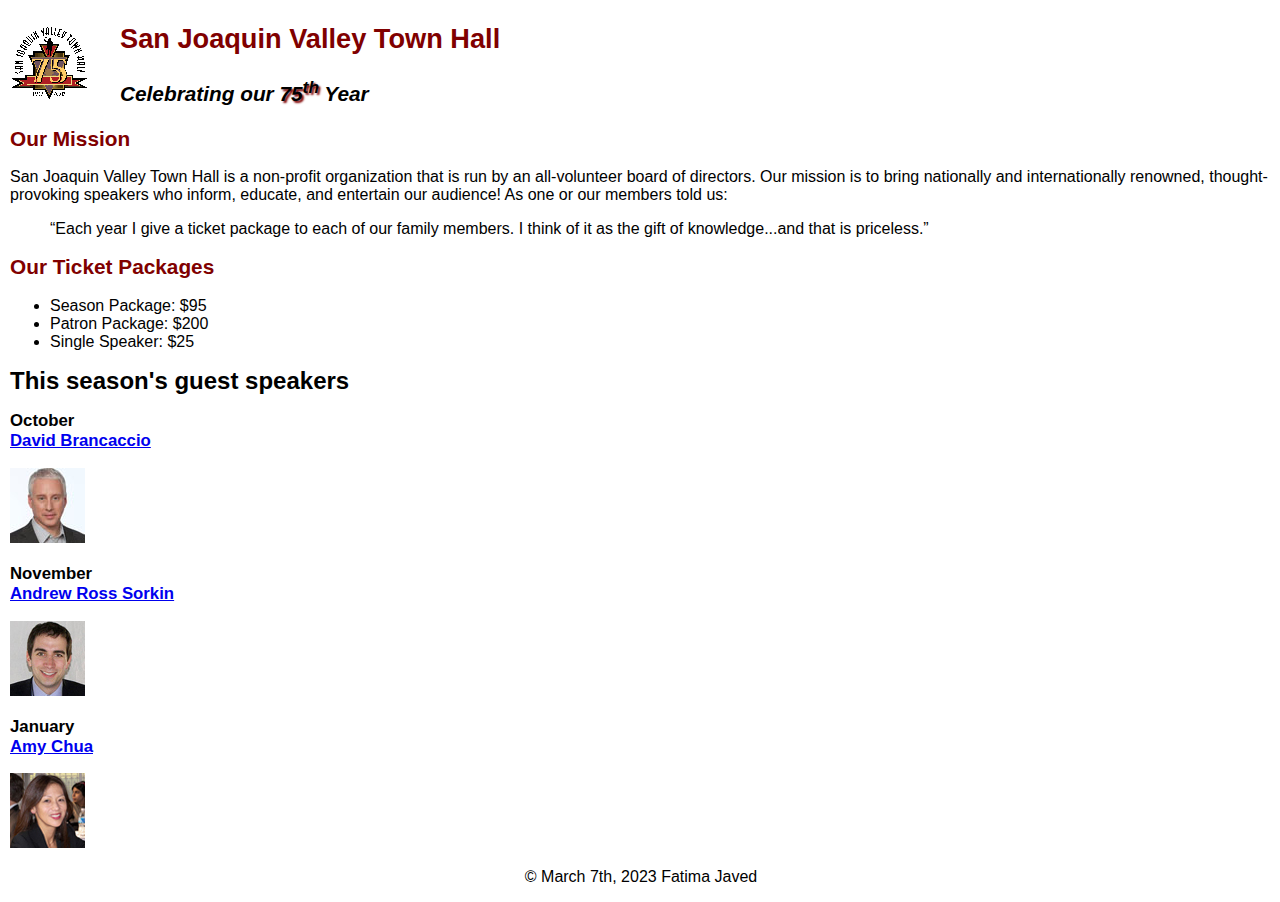
<file: index.html>
<!DOCTYPE html>
<html lang="en">

<head>
	<meta charset="utf-8">
	<title>San Joaquin Valley Town Hall</title>
	<link rel="shortcut icon" href="images/favicon.ico">
	<link rel="stylesheet" href="styles/c4_main.css">
</head>

<body>
	<header>
		<img src="images/town_hall_logo.gif" alt="Town Hall logo" height="80">
		<h2>San Joaquin Valley Town Hall</h2>
		<h3>Celebrating our <em class="shadow">75<sup>th</sup></em> Year</h3>
	</header>
	<main>
		<h2>Our Mission</h2>
		<p>San Joaquin Valley Town Hall is a non-profit organization that is run by an 
			all-volunteer board of directors. Our mission is to bring nationally and 
			internationally renowned, thought-provoking speakers who inform, educate, 
			and entertain our audience! As one or our members told us:</p>
		<blockquote>&ldquo;Each year I give a ticket package to each of our family members. 
			I think of it as the gift of knowledge...and that is priceless.&rdquo;</blockquote>

		<h2>Our Ticket Packages</h2>
		<ul>
			<li>Season Package: $95</li>
			<li>Patron Package: $200</li>
			<li>Single Speaker: $25</li>
		</ul>

		<h1>This season's guest speakers</h1>
		<h3>October<br><a href="speakers/brancaccio.html">David Brancaccio</a></h3>
		<img src="images/brancaccio75.jpg" alt="David Brancaccio photo">
		<h3>November<br><a href="speakers/sorkin.html">Andrew Ross Sorkin</a></h3>
		<img src="images/sorkin75.jpg" alt="Andrew Ross Sorkin photo">
		<h3>January<br><a href="speakers/chua.html">Amy Chua</a></h3>
		<img src="images/chua75.jpg" alt="Amy Chua photo">
	</main>
	<footer>
		<p>&copy; March 7th, 2023 Fatima Javed</p>
	</footer>
</body>
</html>
</file>
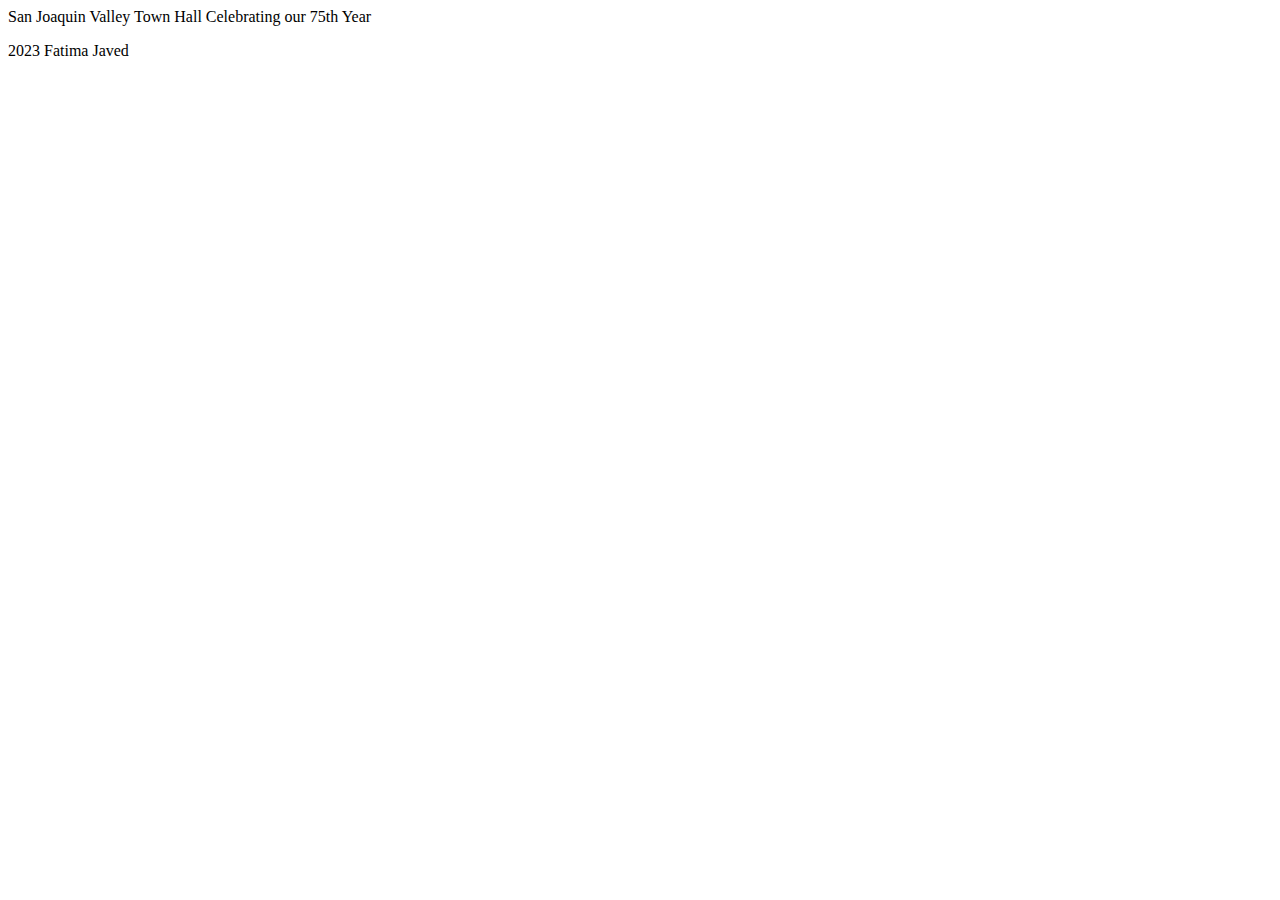
<file: c3_index.html>
<!DOCTYPE html>
<html lang="en">

<head>
	<meta charset="utf-8">
	<title>San Joaquin Valley Town Hall</title>
	<link rel="shortcut icon" href="images/favicon.ico">
</head>

<body>
	<header>
		San Joaquin Valley Town Hall
		Celebrating our 75th Year		
	</header>
	<main>
		
	</main>
	<footer>
		<p> 2023 Fatima Javed</p>	
	</footer>
</body>
</html>
</file>
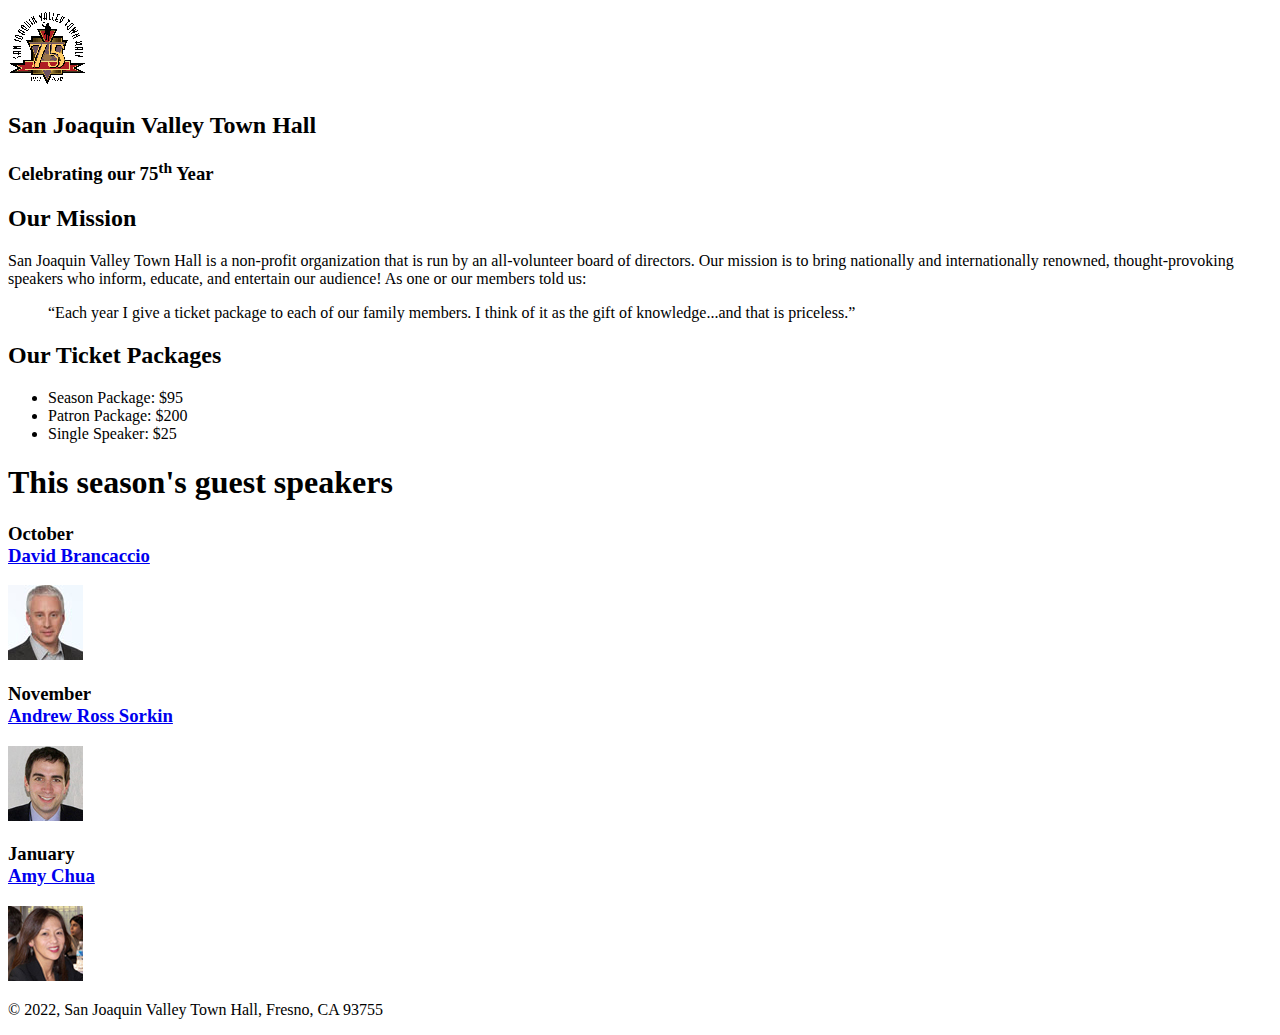
<file: c4_index.html>
<!DOCTYPE html>
<html lang="en">

<head>
	<meta charset="utf-8">
	<title>San Joaquin Valley Town Hall</title>
	<link rel="shortcut icon" href="images/favicon.ico">
</head>

<body>
	<header>
		<img src="images/town_hall_logo.gif" alt="Town Hall logo" height="80">
		<h2>San Joaquin Valley Town Hall</h2>
		<h3>Celebrating our 75<sup>th</sup> Year</h3>
	</header>
	<main>
		<h2>Our Mission</h2>
		<p>San Joaquin Valley Town Hall is a non-profit organization that is run by an 
			all-volunteer board of directors. Our mission is to bring nationally and 
			internationally renowned, thought-provoking speakers who inform, educate, 
			and entertain our audience! As one or our members told us:</p>
		<blockquote>&ldquo;Each year I give a ticket package to each of our family members. 
			I think of it as the gift of knowledge...and that is priceless.&rdquo;</blockquote>

		<h2>Our Ticket Packages</h2>
		<ul>
			<li>Season Package: $95</li>
			<li>Patron Package: $200</li>
			<li>Single Speaker: $25</li>
		</ul>

		<h1>This season's guest speakers</h1>
		<h3>October<br><a href="speakers/brancaccio.html">David Brancaccio</a></h3>
		<img src="images/brancaccio75.jpg" alt="David Brancaccio photo">
		<h3>November<br><a href="speakers/sorkin.html">Andrew Ross Sorkin</a></h3>
		<img src="images/sorkin75.jpg" alt="Andrew Ross Sorkin photo">
		<h3>January<br><a href="speakers/chua.html">Amy Chua</a></h3>
		<img src="images/chua75.jpg" alt="Amy Chua photo">
	</main>
	<footer>
		<p>&copy; 2022, San Joaquin Valley Town Hall, Fresno, CA 93755</p>
	</footer>
</body>
</html>
</file>
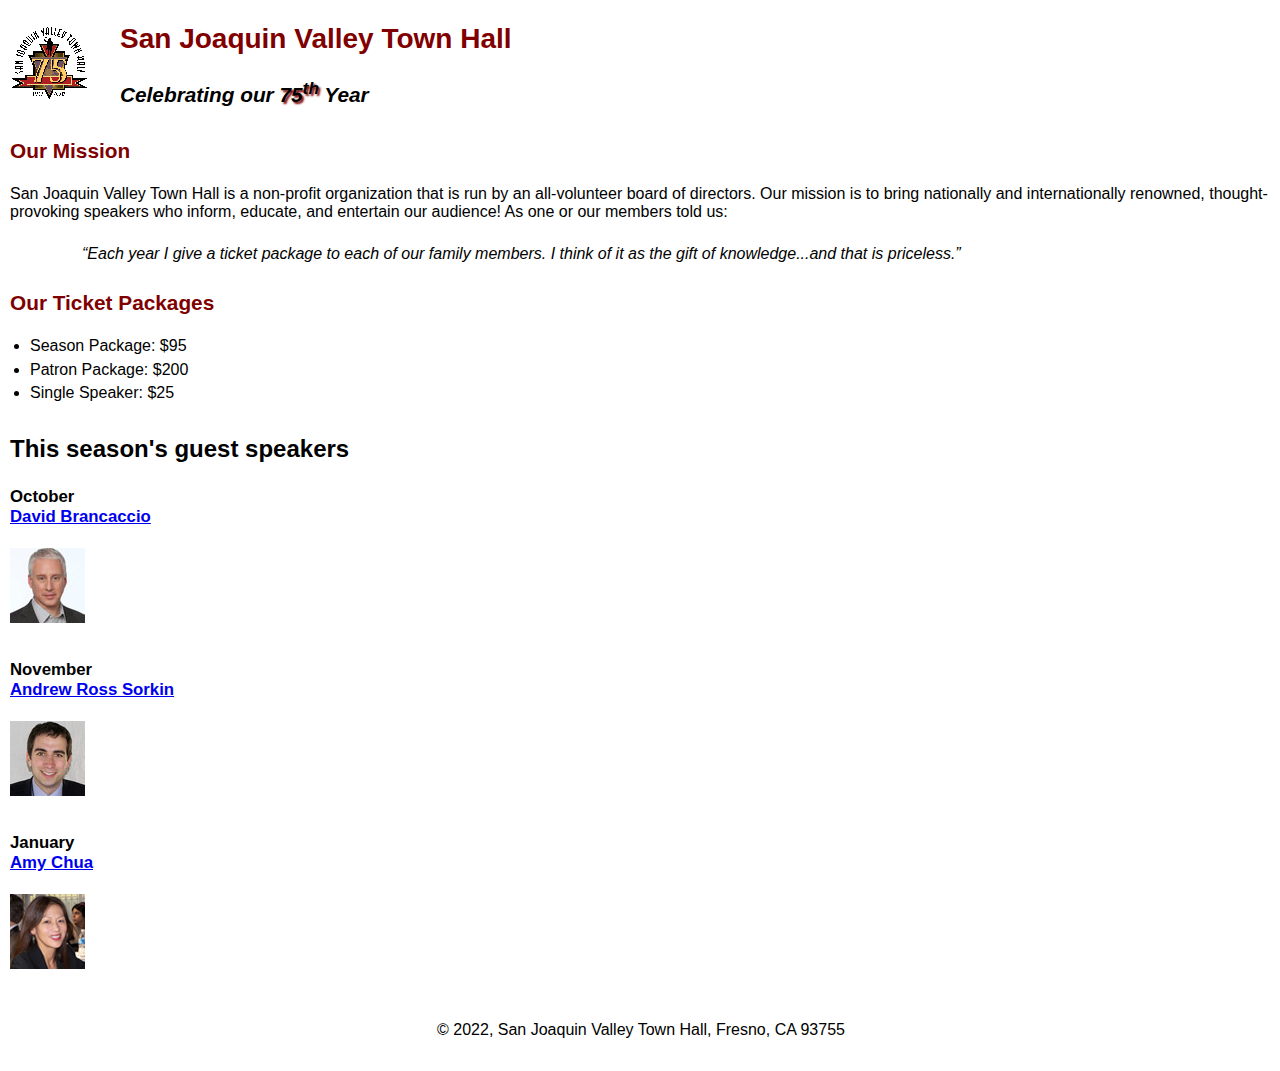
<file: c5_index.html>
<!DOCTYPE html>
<html lang="en">

<head>
	<meta charset="utf-8">
	<title>San Joaquin Valley Town Hall</title>
	<link rel="shortcut icon" href="images/favicon.ico">
	<link rel="stylesheet" href="styles/c5_main.css">
</head>

<body>
	<header>
		<img src="images/town_hall_logo.gif" alt="Town Hall logo" height="80">
		<h2>San Joaquin Valley Town Hall</h2>
		<h3>Celebrating our <span class="shadow">75<sup>th</sup></span> Year</h3>
	</header>
	<main>
		<h2>Our Mission</h2>
		<p>San Joaquin Valley Town Hall is a non-profit organization that is run by an 
			all-volunteer board of directors. Our mission is to bring nationally and 
			internationally renowned, thought-provoking speakers who inform, educate, 
			and entertain our audience! As one or our members told us:</p>
		<blockquote>&ldquo;Each year I give a ticket package to each of our family members. 
			I think of it as the gift of knowledge...and that is priceless.&rdquo;</blockquote>

		<h2>Our Ticket Packages</h2>
		<ul>
			<li>Season Package: $95</li>
			<li>Patron Package: $200</li>
			<li>Single Speaker: $25</li>
		</ul>

		<h1>This season's guest speakers</h1>
		<h3>October<br><a href="speakers/brancaccio.html">David Brancaccio</a></h3>
		<img src="images/brancaccio75.jpg" alt="David Brancaccio photo">
		<h3>November<br><a href="speakers/sorkin.html">Andrew Ross Sorkin</a></h3>
		<img src="images/sorkin75.jpg" alt="Andrew Ross Sorkin photo">
		<h3>January<br><a href="speakers/chua.html">Amy Chua</a></h3>
		<img src="images/chua75.jpg" alt="Amy Chua photo">
	</main>
	<footer>
		<p>&copy; 2022, San Joaquin Valley Town Hall, Fresno, CA 93755</p>
	</footer>
</body>
</html>
</file>
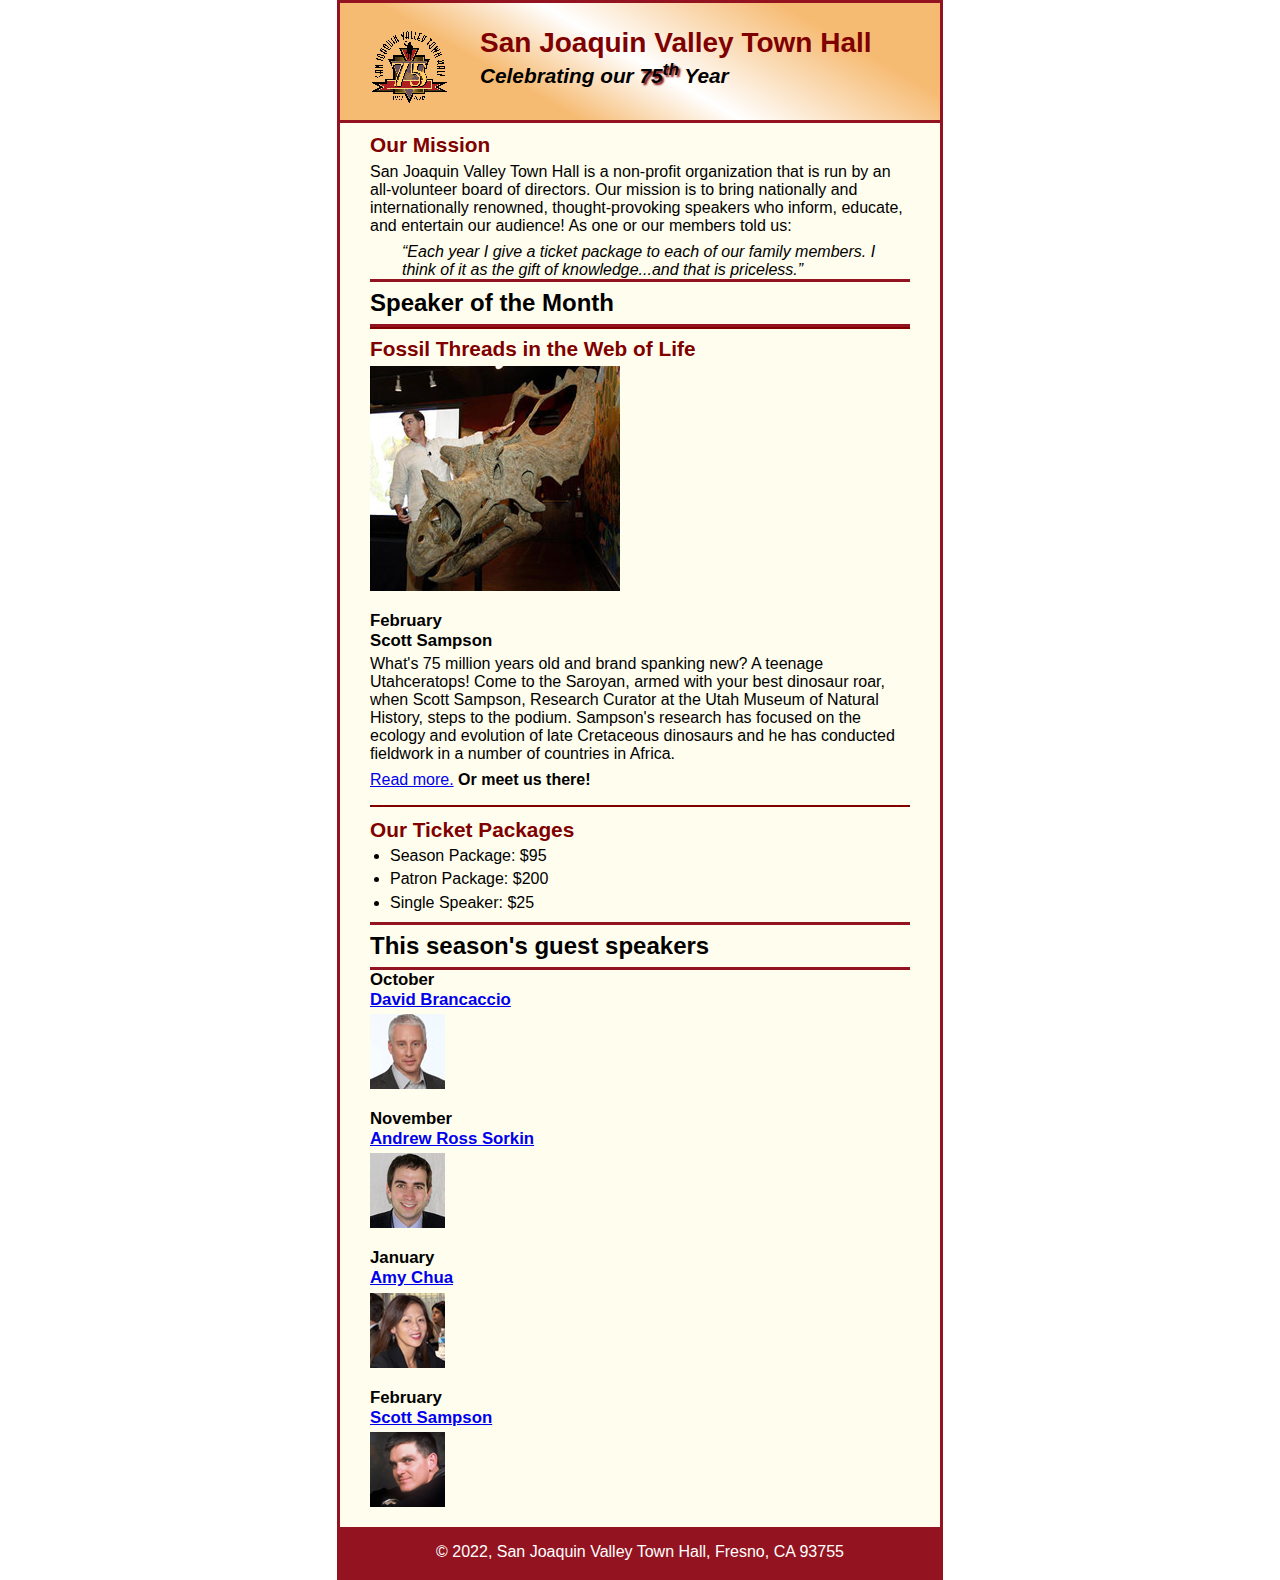
<file: c6_index.html>
<!DOCTYPE html>
<html lang="en">

<head>
	<meta charset="utf-8">
	<title>San Joaquin Valley Town Hall</title>
	<link rel="shortcut icon" href="images/favicon.ico">
	<link rel="stylesheet" href="styles/c6_main.css">
</head>

<body>
	<header>
		<img src="images/town_hall_logo.gif" alt="Town Hall logo" height="80">
		<h2>San Joaquin Valley Town Hall</h2>
		<h3>Celebrating our <span class="shadow">75<sup>th</sup></span> Year</h3>
	</header>
	<main>
		<section>
			<h2>Our Mission</h2>
			<p>San Joaquin Valley Town Hall is a non-profit organization that is run by an 
				all-volunteer board of directors. Our mission is to bring nationally and 
				internationally renowned, thought-provoking speakers who inform, educate, 
				and entertain our audience! As one or our members told us:</p>
			<blockquote>&ldquo;Each year I give a ticket package to each of our family members. 
				I think of it as the gift of knowledge...and that is priceless.&rdquo;</blockquote>
			<h1>Speaker of the Month</h1>
			<article>
				<h2>Fossil Threads in the Web of Life</h2>
				<img src="images/sampson_dinosaur.jpg" alt="Scott Sampson with dinosaur">
				<h3>February<br>
				Scott Sampson</h3>
				<p>What's 75 million years old and brand spanking new? A teenage Utahceratops! 
				Come to the Saroyan, armed with your best dinosaur roar, when Scott Sampson, Research 
				Curator at the Utah Museum of Natural History, steps to the podium. Sampson's research 
				has focused on the ecology and evolution of late Cretaceous dinosaurs and he has conducted 
				fieldwork in a number of countries in Africa.</p>
				<p><a href="speakers/c6_sampson.html">Read more.</a>&nbsp;<b>Or meet us there!</b></p>
			</article>

			<h2>Our Ticket Packages</h2>
			<ul>
				<li>Season Package: $95</li>
				<li>Patron Package: $200</li>
				<li>Single Speaker: $25</li>
			</ul>
		</section>

		<aside>
			<h1>This season's guest speakers</h1>
			<h3>October<br><a href="speakers/brancaccio.html">David Brancaccio</a></h3>
			<img src="images/brancaccio75.jpg" alt="David Brancaccio photo">
			<h3>November<br><a href="speakers/sorkin.html">Andrew Ross Sorkin</a></h3>
			<img src="images/sorkin75.jpg" alt="Andrew Ross Sorkin photo">
			<h3>January<br><a href="speakers/chua.html">Amy Chua</a></h3>
			<img src="images/chua75.jpg" alt="Amy Chua photo">
			<h3>February<br><a href="speakers/c6_sampson.html">Scott Sampson</a></h3>
			<img src="images/sampson75.jpg" alt="Scott Sampson photo">
		</aside>
	</main>
	<footer>
		<p>&copy; 2022, San Joaquin Valley Town Hall, Fresno, CA 93755</p>
	</footer>
</body>
</html>
</file>
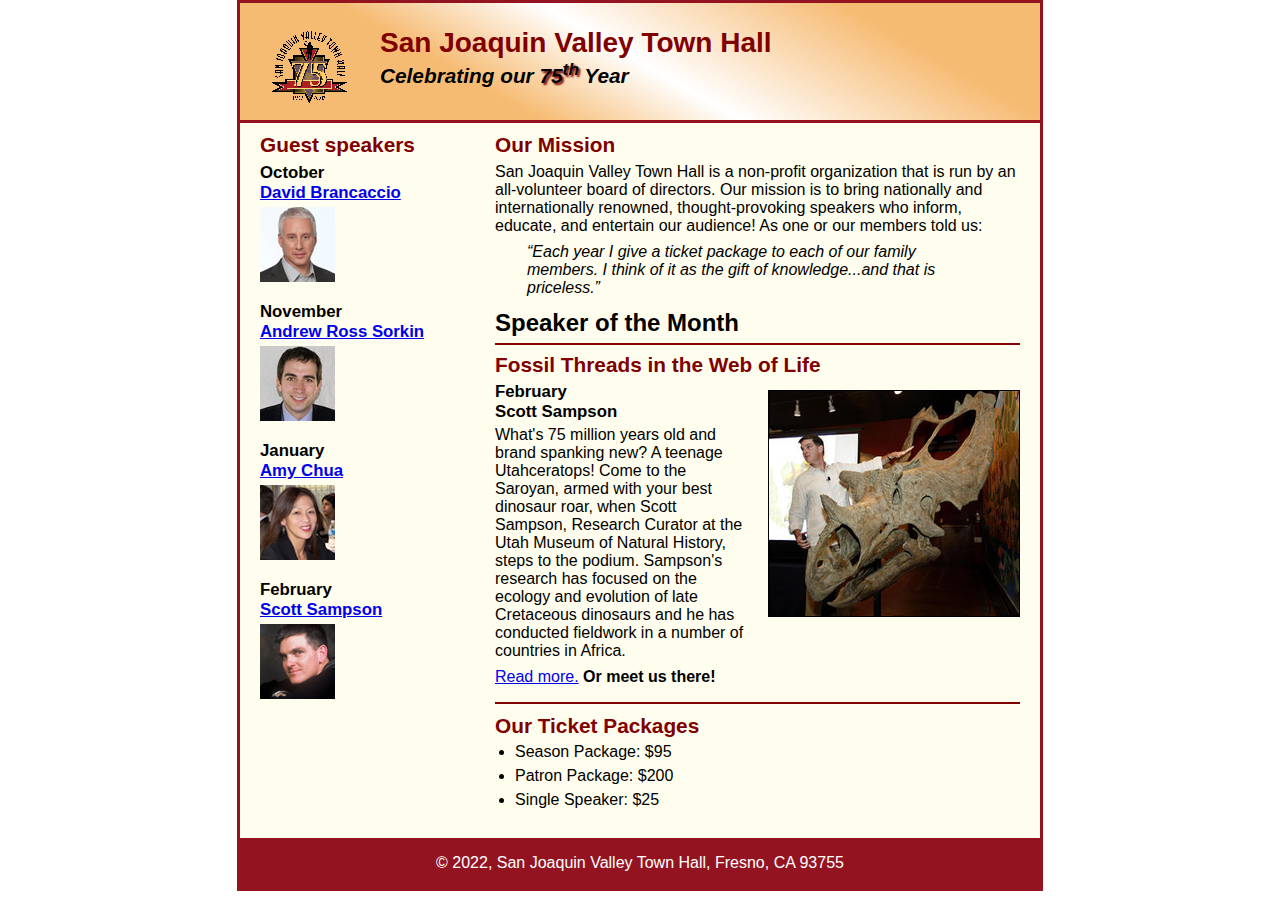
<file: c7_index.html>
<!DOCTYPE html>
<html lang="en">

<head>
	<meta charset="utf-8">
	<title>San Joaquin Valley Town Hall</title>
	<link rel="shortcut icon" href="images/favicon.ico">
	<link rel="stylesheet" href="styles/c7_main.css">
</head>

<body>
	<header>
		<img src="images/town_hall_logo.gif" alt="Town Hall logo" height="80">
		<h2>San Joaquin Valley Town Hall</h2>
		<h3>Celebrating our <span class="shadow">75<sup>th</sup></span> Year</h3>
	</header>
	<main>
		<section>
			<h2>Our Mission</h2>
			<p>San Joaquin Valley Town Hall is a non-profit organization that is run by an 
			   all-volunteer board of directors. Our mission is to bring nationally and 
			   internationally renowned, thought-provoking speakers who inform, educate, 
			   and entertain our audience! As one or our members told us:</p>
			<blockquote>&ldquo;Each year I give a ticket package to each of our family members. 
			I think of it as the gift of knowledge...and that is priceless.&rdquo;</blockquote>
			<h1>Speaker of the Month</h1>
			<article>
				<h2>Fossil Threads in the Web of Life</h2>
				<img src="images/sampson_dinosaur.jpg" alt="Scott Sampson with dinosaur">
				<h3>February<br>
				Scott Sampson</h3>
				<p>What's 75 million years old and brand spanking new? A teenage Utahceratops! 
				Come to the Saroyan, armed with your best dinosaur roar, when Scott Sampson, Research 
				Curator at the Utah Museum of Natural History, steps to the podium. Sampson's research 
				has focused on the ecology and evolution of late Cretaceous dinosaurs and he has conducted 
				fieldwork in a number of countries in Africa.</p>
				<p><a href="speakers/c6_sampson.html">Read more.</a>&nbsp;<b>Or meet us there!</b></p>
			</article>
			
			<h2>Our Ticket Packages</h2>
			<ul>
				<li>Season Package: $95</li>
				<li>Patron Package: $200</li>
				<li>Single Speaker: $25</li>
			</ul>
		</section>
		
		<aside>
			<h2>Guest speakers</h2>
			<h3>October<br><a href="speakers/brancaccio.html">David Brancaccio</a></h3>
			<img src="images/brancaccio75.jpg" alt="David Brancaccio photo">
			<h3>November<br><a href="speakers/sorkin.html">Andrew Ross Sorkin</a></h3>
			<img src="images/sorkin75.jpg" alt="Andrew Ross Sorkin photo">
			<h3>January<br><a href="speakers/chua.html">Amy Chua</a></h3>
			<img src="images/chua75.jpg" alt="Amy Chua photo">
			<h3>February<br><a href="speakers/c6_sampson.html">Scott Sampson</a></h3>
			<img src="images/sampson75.jpg" alt="Scott Sampson photo">
		</aside>
	</main>
	<footer>
		<p>&copy; 2022, San Joaquin Valley Town Hall, Fresno, CA 93755</p>
	</footer>
</body>
</html>
</file>
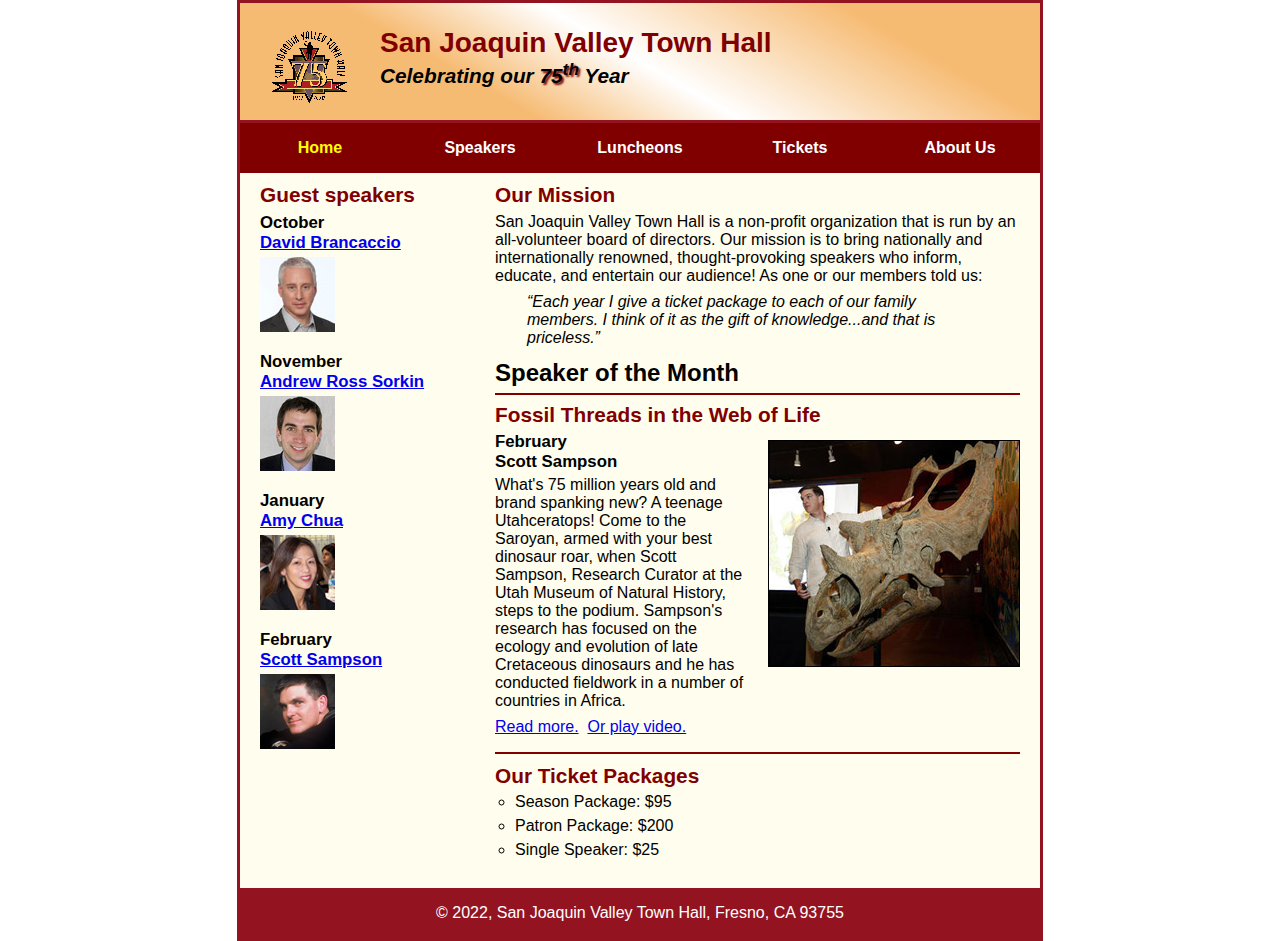
<file: c8_index.html>
<!DOCTYPE html>
<html lang="en">

<head>
	<meta charset="utf-8">
	<title>San Joaquin Valley Town Hall</title>
	<link rel="shortcut icon" href="images/favicon.ico">
	<link rel="stylesheet" href="styles/c8_main.css">
</head>

<body>
	<header>
		<img src="images/town_hall_logo.gif" alt="Town Hall logo" height="80">
		<h2>San Joaquin Valley Town Hall</h2>
		<h3>Celebrating our <span class="shadow">75<sup>th</sup></span> Year</h3>
	</header>
	<nav id="nav_menu">
    	<ul>
        	<li><a href="index.html" class="current">Home</a></li>
        	<li><a href="speakers.html">Speakers</a></li>
        	<li><a href="luncheons.html">Luncheons</a></li>
        	<li><a href="tickets.html">Tickets</a></li>
        	<li><a href="aboutus.html"> About Us</a>
            	<ul>
                	<li><a href="#">Our History</a></li>
                	<li><a href="#">Board of Directors</a></li>
                	<li><a href="#">Past Speakers</a></li>
                	<li><a href="#">Contact Information</a></li>
            	</ul>
        	</li>
    	</ul>
	</nav>
	<main>
		<section>
			<h2>Our Mission</h2>
			<p>San Joaquin Valley Town Hall is a non-profit organization that is run by an 
			   all-volunteer board of directors. Our mission is to bring nationally and 
			   internationally renowned, thought-provoking speakers who inform, educate, 
			   and entertain our audience! As one or our members told us:</p>
			<blockquote>&ldquo;Each year I give a ticket package to each of our family members. 
			I think of it as the gift of knowledge...and that is priceless.&rdquo;</blockquote>
			
			<h1>Speaker of the Month</h1>
			<article>
				<h2>Fossil Threads in the Web of Life</h2>
				<img src="images/sampson_dinosaur.jpg" alt="Scott Sampson with dinosaur">
				<h3>February<br>
				Scott Sampson</h3>
				<p>What's 75 million years old and brand spanking new? A teenage Utahceratops! 
				Come to the Saroyan, armed with your best dinosaur roar, when Scott Sampson, Research 
				Curator at the Utah Museum of Natural History, steps to the podium. Sampson's research 
				has focused on the ecology and evolution of late Cretaceous dinosaurs and he has conducted 
				fieldwork in a number of countries in Africa.</p>
				<p>
					<a href="speakers/c7_sampson.html">Read more.</a>&nbsp;
					<a href="media/sampson.mp4" target="_blank">Or play video.</a>
				</p>
			</article>
			
			<h2>Our Ticket Packages</h2>
			<ul>
				<li>Season Package: $95</li>
				<li>Patron Package: $200</li>
				<li>Single Speaker: $25</li>
			</ul>
		</section>
		<aside>
			<h2>Guest speakers</h2>
			<h3>October<br><a href="speakers/brancaccio.html">David Brancaccio</a></h3>
			<img src="images/brancaccio75.jpg" alt="David Brancaccio photo">
			<h3>November<br><a href="speakers/sorkin.html">Andrew Ross Sorkin</a></h3>
			<img src="images/sorkin75.jpg" alt="Andrew Ross Sorkin photo">
			<h3>January<br><a href="speakers/chua.html">Amy Chua</a></h3>
			<img src="images/chua75.jpg" alt="Amy Chua photo">
			<h3>February<br><a href="speakers/c7_sampson.html">Scott Sampson</a></h3>
			<img src="images/sampson75.jpg" alt="Scott Sampson photo">
		</aside>
	</main>
	<footer>
		<p>&copy; 2022, San Joaquin Valley Town Hall, Fresno, CA 93755</p>
	</footer>
</body>
</html>
</file>
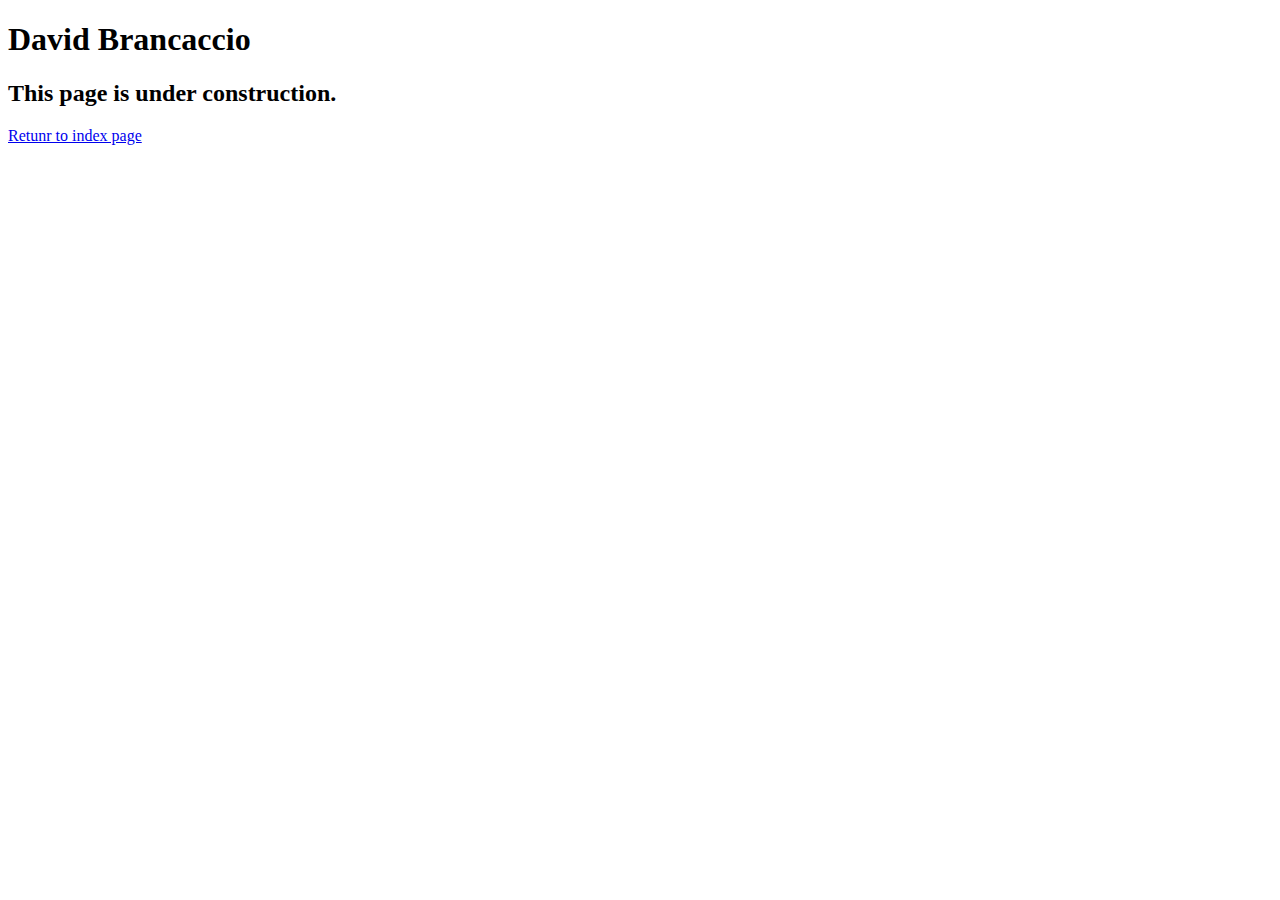
<file: speakers/brancaccio.html>
<!DOCTYPE html>
<html lang="en">

<head>
	<meta charset="utf-8">
	<title>San Joaquin Valley Town Hall</title>
	<link rel="shortcut icon" href="images/favicon.ico">
</head>

<body>
    <main>
	    <h1>David Brancaccio</h1>
	    <h2>This page is under construction.</h2>
		<p><a href="../index.html">Retunr to index page</a></p>	        
    </main>
</body>

</html>
</file>
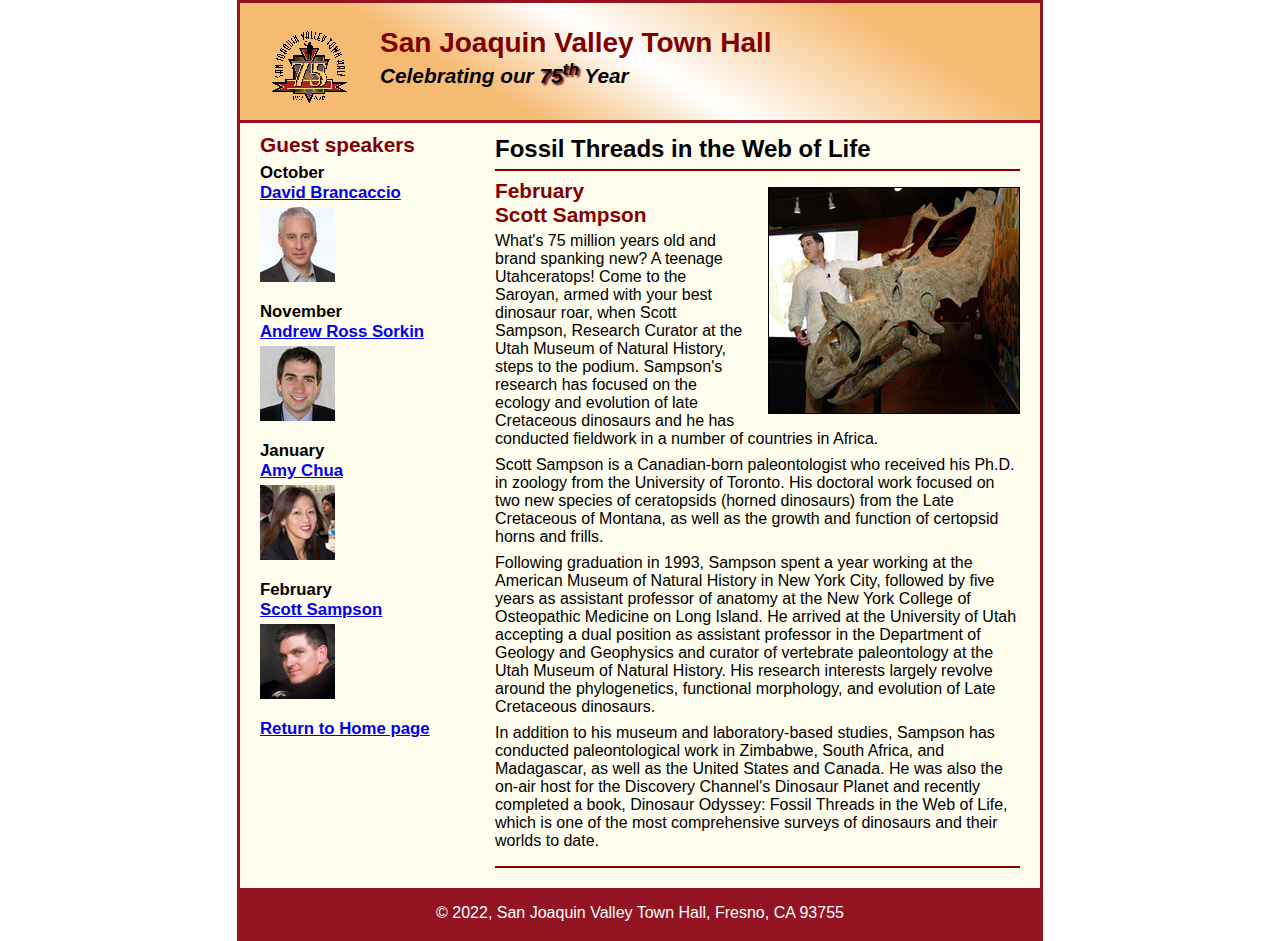
<file: speakers/c6_sampson.html>
<!DOCTYPE html>
<html lang="en">

<head>
	<meta charset="utf-8">
	<title>San Joaquin Valley Town Hall</title>
	<link rel="shortcut icon" href="../images/favicon.ico">
	<link rel="stylesheet" href="../styles/c6_speaker.css">
</head>

<body>
	<header>
		<img src="../images/town_hall_logo.gif" alt="Town Hall logo" height="80">
		<h2>San Joaquin Valley Town Hall</h2>
		<h3>Celebrating our <span class="shadow">75<sup>th</sup></span> Year</h3>
	</header>
	<main>
		<section>
			<h1>Fossil Threads in the Web of Life</h1>
			<article>
				<img src="../images/sampson_dinosaur.jpg" alt="Scott Sampson with dinosaur">
				<h2>February<br>Scott Sampson</h2>
				<p>What's 75 million years old and brand spanking new? A teenage Utahceratops! Come to the 
				   Saroyan, armed with your best dinosaur roar, when Scott Sampson, Research Curator at the 
				   Utah Museum of Natural History, steps to the podium. Sampson's research has focused on the 
				   ecology and evolution of late Cretaceous dinosaurs and he has conducted fieldwork in a number 
				   of countries in Africa.</p>
				<p>Scott Sampson is a Canadian-born paleontologist who received his Ph.D. in zoology from the 
				   University of Toronto. His doctoral work focused on two new species of ceratopsids (horned 
				   dinosaurs) from the Late Cretaceous of Montana, as well as the growth and function of certopsid 
				   horns and frills.</p>
				<p>Following graduation in 1993, Sampson spent a year working at the American Museum of Natural 
				   History in New York City, followed by five years as assistant professor of anatomy at the New 
				   York College of Osteopathic Medicine on Long Island. He arrived at the University of Utah 
				   accepting a dual position as assistant professor in the Department of Geology and Geophysics 
				   and curator of vertebrate paleontology at the Utah Museum of Natural History. His research 
				   interests largely revolve around the phylogenetics, functional morphology, and evolution of 
				   Late Cretaceous dinosaurs.</p>
				<p>In addition to his museum and laboratory-based studies, Sampson has conducted paleontological 
				   work in Zimbabwe, South Africa, and Madagascar, as well as the United States and Canada. He was 
				   also the on-air host for the Discovery Channel's Dinosaur Planet and recently completed a book, 
				   Dinosaur Odyssey: Fossil Threads in the Web of Life, which is one of the most 
				   comprehensive surveys of dinosaurs and their worlds to date.</p>
			</article>
		</section>
		
		<aside>
			<h2>Guest speakers</h2>
			<h3>October<br><a href="../speakers/brancaccio.html">David Brancaccio</a></h3>
			<img src="../images/brancaccio75.jpg" alt="David Brancaccio photo">
			<h3>November<br><a href="../speakers/sorkin.html">Andrew Ross Sorkin</a></h3>
			<img src="../images/sorkin75.jpg" alt="Andrew Ross Sorkin photo">
			<h3>January<br><a href="../speakers/chua.html">Amy Chua</a></h3>
			<img src="../images/chua75.jpg" alt="Amy Chua photo">
			<h3>February<br><a href="../speakers/c6_sampson.html">Scott Sampson</a></h3>
			<img src="../images/sampson75.jpg" alt="Scott Sampson photo">
			<h3><a href="../c6_index.html">Return to Home page</a></h3>
		</aside>
	</main>
	<footer>
		<p>&copy; 2022, San Joaquin Valley Town Hall, Fresno, CA 93755</p>
	</footer>
</body>
</html>
</file>
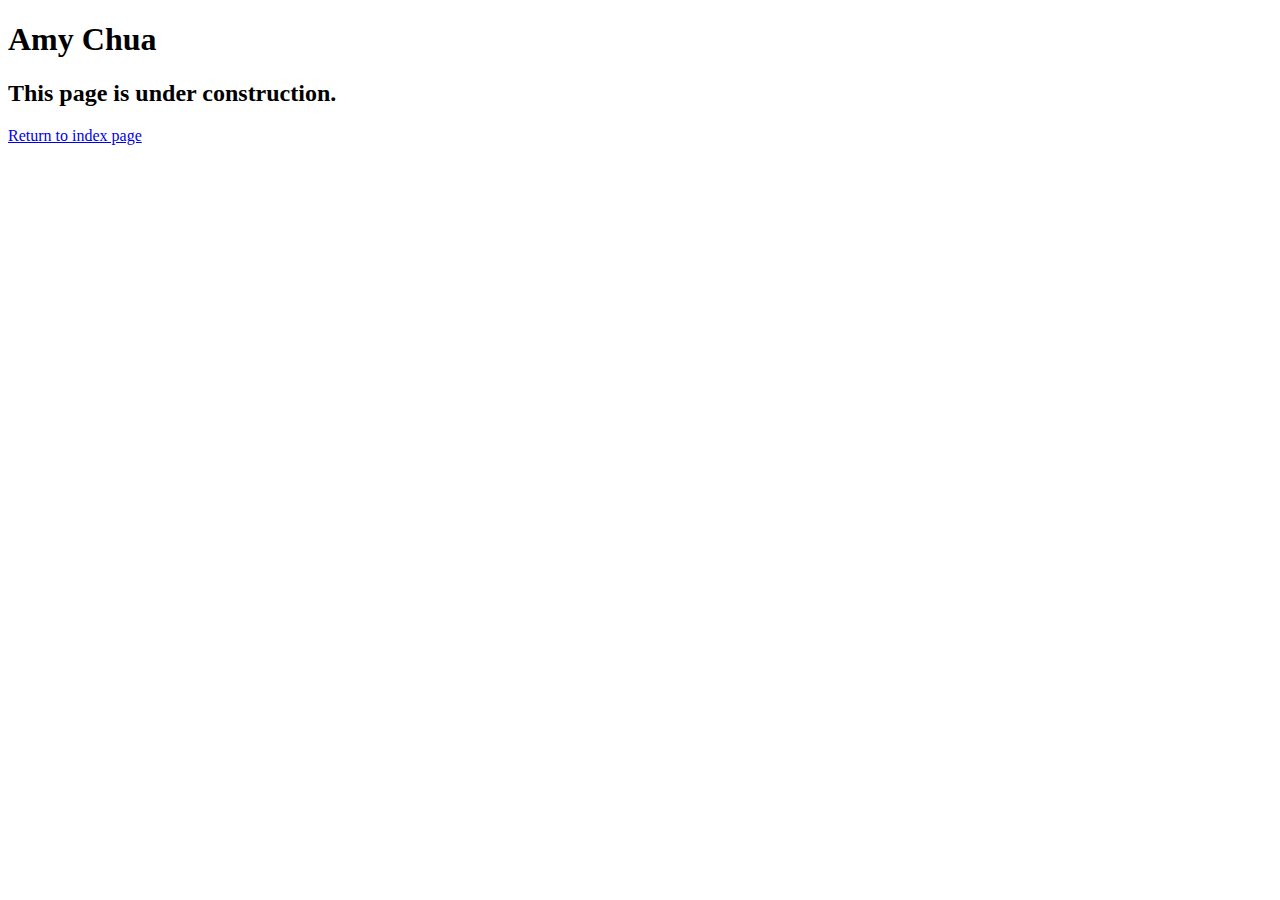
<file: speakers/chua.html>
<!DOCTYPE html>
<html lang="en">

<head>
	<meta charset="utf-8">
	<title>San Joaquin Valley Town Hall</title>
	<link rel="shortcut icon" href="images/favicon.ico">
</head>

<body>
	<main>
		<h1>Amy Chua</h1>
		<h2>This page is under construction.</h2>
		<P><a href="../index.html">Return to index page</a></P>
	</main>
</body>

</html>
</file>
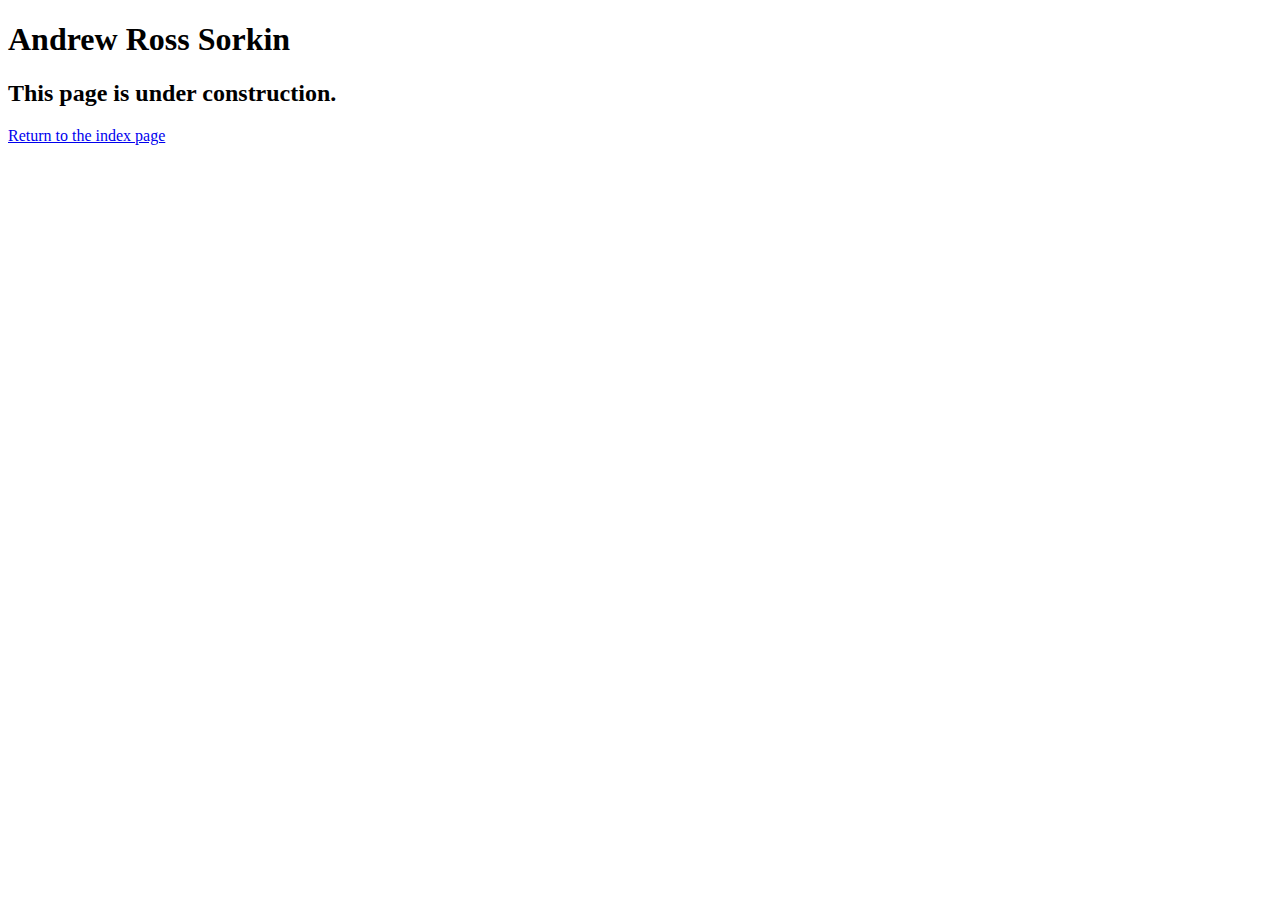
<file: speakers/sorkin.html>
<!DOCTYPE html>
<html lang="en">

<head>
	<meta charset="utf-8">
	<title>San Joaquin Valley Town Hall</title>
	<link rel="shortcut icon" href="images/favicon.ico">
</head>

<body>
	<main>
		<h1>Andrew Ross Sorkin</h1>
		<h2>This page is under construction.</h2>
		<p><a href="../index.html">Return to the index page</a> </p>
	</main>
</body>

</html>
</file>
<file: styles/c4_main.css>
/* custom property */
:root {
    --global-color-1: #800000;
}

/* the styles for the elements */
body {
    font-family: Arial, Helvetica, sans-serif;
    font-size: 100%;
    margin-left: 10px;
}
a:focus, a:hover {
	color: red;
    font-style: italic;
}
/* the styles for the header */
header h2 {
    font-size: 170%;
    color: var(--global-color-1);
    text-indent: 30px;
}
header h3 {
    font-size: 130%;
    font-style: italic;
    text-indent: 30px;
}
header img {
    float: left;
}
.shadow {
    text-shadow: 2px 2px 2px var(--global-color-1);
}
/* the styles for the main content */
main {
    clear: left;
}
main h1 {
    font-size: 150%;
}
main h2 {
    color: var(--global-color-1);
    font-size: 130%;
}
main h3 {
    font-size: 105%;
}

/* the styles for the footer */
footer p {
    text-align: center;
}
</file>
<file: styles/c5_main.css>
/* custom property */
:root {
	--global-color-1: #800000;
}

/* the styles for the elements */
body {
	font-family: Arial, Helvetica, sans-serif;
    font-size: 100%;
    margin-left: 10px;
}
a:focus, a:hover {
	font-style: italic;
}
/* the styles for the header */
header h2 {
	font-size: 175%;
	color: var(--global-color-1);
	text-indent: 30px;
}
header h3 {
	font-size: 130%;
	font-style: italic;
	text-indent: 30px;
}
header img {
	float: left;
}
.shadow {
	text-shadow: 2px 2px 2px var(--global-color-1);
}
/* the styles for the main content */
main {
	clear: left;
}
main h1 {
	font-size: 150%;
	padding: .3em 0;
}
main h2 {
	color: var(--global-color-1);
	font-size: 130%;
	padding: .5em 0 .25em 0;
}
main h3 {
	font-size: 105%;
	padding-bottom: .25em;
}
main img {
	padding-bottom: 1em;
}
main p {
	padding-bottom: .5em;
}
main blockquote {
	padding: 0 2em;
	font-style: italic;
}
main ul {
	padding: 0 0 .25em 1.25em;
}
main li {
	padding-bottom: .35em;
}

/* the styles for the footer */
footer p {
	text-align: center;
	padding: 1em 0;
}
</file>
<file: styles/c6_main.css>
/* the styles for the elements */
* {
	margin: 0;
	padding: 0;
}
html {
	background-color: white;
}
body {
	font-family: Arial, Helvetica, sans-serif;
    font-size: 100%;
    width: 600px;
    margin: 0 auto;
    border: 3px solid #931420;
    background-color: #fffded;
}
a:focus, a:hover {
	font-style: italic;
}
/* the styles for the header */
header {
	padding: 1.5em 0 2em 0;
	border-bottom: 3px solid #931420;
	background-image: -moz-linear-gradient(
	    30deg, #f6bb73 0%, #f6bb73 30%, white 50%, #f6bb73 80%, #f6bb73 100%);
	background-image: -webkit-linear-gradient(
	    30deg, #f6bb73 0%, #f6bb73 30%, white 50%, #f6bb73 80%, #f6bb73 100%);
	background-image: -o-linear-gradient(
	    30deg, #f6bb73 0%, #f6bb73 30%, white 50%, #f6bb73 80%, #f6bb73 100%);
	background-image: linear-gradient(
	    30deg, #f6bb73 0%, #f6bb73 30%, white 50%, #f6bb73 80%, #f6bb73 100%);
}
header h2 {
	font-size: 175%;
	color: #800000;
}
header h3 {
	font-size: 130%;
	font-style: italic;
}
header img {
	float: left;
	padding: 0 30px;
}
.shadow {
	text-shadow: 2px 2px 2px #800000;
}
/* the styles for the main content */
main {
	clear: left;
}
main {
	padding: 0 30px;
}
main h1 {
	font-size: 150%;
	padding: .3em 0;
    border-top: 3px solid #931420;
    border-bottom: 3px solid #931420;
}
main h2 {
	color: #800000;
	font-size: 130%;
	padding: .5em 0 .25em 0;
}
main h3 {
	font-size: 105%;
	padding-bottom: .25em;
}
main img {
	padding-bottom: 1em;
}
main p {
	padding-bottom: .5em;
}
main blockquote {
	padding: 0 2em;
	font-style: italic;
}
main ul {
	padding: 0 0 .25em 1.25em;
}
main li {
	padding-bottom: .35em;
}

/* the styles for the article */
article {
	padding: .5em 0;
	border-top: 2px solid #800000;
	border-bottom: 2px solid #800000;
}
article h2 {
	padding-top: 0;
}
article h3 {
	font-size: 105%;
	padding-bottom: .25em;
}

/* the styles for the aside */

aside h3 {
	font-size: 105%;
	padding-bottom: .25em;
}
aside img {
	padding-bottom: 1em;
}

/* the styles for the footer */
footer {
	background-color: #931420;
}
footer p {
	text-align: center;
	color: white;
	padding: 1em 0;
}
</file>
<file: styles/c7_main.css>
/* the styles for the elements */
* {
	margin: 0;
	padding: 0;
}
html {
	background-color: white;
}
body {
	font-family: Arial, Helvetica, sans-serif;
    font-size: 100%;
    width: 800px;
    margin: 0 auto;
    border: 3px solid #931420;
    background-color: #fffded;
}
a:focus, a:hover {
	font-style: italic;
}
/* the styles for the header */
header {
	padding: 1.5em 0 2em 0;
	border-bottom: 3px solid #931420;
		background-image: -moz-linear-gradient(
	    30deg, #f6bb73 0%, #f6bb73 30%, white 50%, #f6bb73 80%, #f6bb73 100%);
	background-image: -webkit-linear-gradient(
	    30deg, #f6bb73 0%, #f6bb73 30%, white 50%, #f6bb73 80%, #f6bb73 100%);
	background-image: -o-linear-gradient(
	    30deg, #f6bb73 0%, #f6bb73 30%, white 50%, #f6bb73 80%, #f6bb73 100%);
	background-image: linear-gradient(
	    30deg, #f6bb73 0%, #f6bb73 30%, white 50%, #f6bb73 80%, #f6bb73 100%);
}
header h2 {
	font-size: 175%;
	color: #800000;
}
header h3 {
	font-size: 130%;
	font-style: italic;
}
header img {
	float: left;
	padding: 0 30px;
}
.shadow {
	text-shadow: 2px 2px 2px #800000;
}
/* the styles for the section */
section {
	width: 525px;
	float: right;
	padding: 0 20px 20px 20px;
}
section h1 {
	font-size: 150%;
	padding: .5em 0 .25em 0;
	margin: 0;
}
section h2 {
	color: #800000;
	font-size: 130%;
	padding: .5em 0 .25em 0;
}
section p {
	padding-bottom: .5em;
}
section blockquote {
	padding: 0 2em;
	font-style: italic;
}
section ul {
	padding: 0 0 .25em 1.25em;
}
section li {
	padding-bottom: .35em;
}

/* the styles for the article */
article {
	padding: .5em 0;
	border-top: 2px solid #800000;
	border-bottom: 2px solid #800000;
}
article h2 {
	padding-top: 0;
}
article h3 {
	font-size: 105%;
	padding-bottom: .25em;
}
article img {
	float: right;
	margin: .5em 0 1em 1em;
	border: 1px solid black;
}

/* the styles for the aside */
aside {
	width: 215px;
	float: right;
	padding: 0 0 20px 20px;
}
aside h2 {
	color: #800000;
	font-size: 130%;
	padding: .5em 0 .25em 0;
}
aside h3 {
	font-size: 105%;
	padding-bottom: .25em;
}
aside img {
	padding-bottom: 1em;
}

/* the styles for the footer */
footer {
	background-color: #931420;
	clear: both;

}
footer p {
	text-align: center;
	color: white;
	padding: 1em 0;
}
</file>
<file: styles/c8_main.css>
/* the styles for the elements */
* {
	margin: 0;
	padding: 0;
}
html {
	background-color: white;
}
body {
	font-family: Arial, Helvetica, sans-serif;
    font-size: 100%;
    width: 800px;
    margin: 0 auto;
    border: 3px solid #931420;
    background-color: #fffded;
}
a:focus, a:hover {
	font-style: italic;
}
/* the styles for the header */
header {
	padding: 1.5em 0 2em 0;
	border-bottom: 3px solid #931420;
		background-image: -moz-linear-gradient(
	    30deg, #f6bb73 0%, #f6bb73 30%, white 50%, #f6bb73 80%, #f6bb73 100%);
	background-image: -webkit-linear-gradient(
	    30deg, #f6bb73 0%, #f6bb73 30%, white 50%, #f6bb73 80%, #f6bb73 100%);
	background-image: -o-linear-gradient(
	    30deg, #f6bb73 0%, #f6bb73 30%, white 50%, #f6bb73 80%, #f6bb73 100%);
	background-image: linear-gradient(
	    30deg, #f6bb73 0%, #f6bb73 30%, white 50%, #f6bb73 80%, #f6bb73 100%);
}
header h2 {
	font-size: 175%;
	color: #800000;
}
header h3 {
	font-size: 130%;
	font-style: italic;
}
header img {
	float: left;
	padding: 0 30px;
}
.shadow {
	text-shadow: 2px 2px 2px #800000;
}
/* the styles for the navigation menu */
#nav_menu ul {
	list-style-type: none;
	margin: 0;
	padding: 0;
	position: relative;
}
#nav_menu ul li {
	float: left;
}
#nav_menu ul li a {
    display: block;
    width: 160px;
    text-align: center;
    padding: 1em 0;
    text-decoration: none;
    background-color: #800000;
    color: white;
    font-weight: bold;
}
#nav_menu a.current {
	color: yellow;
}
#nav_menu ul ul {
    display: none;
    position: absolute;
    top: 100%;
}
#nav_menu ul ul li {
	float: none;
}
#nav_menu ul li:hover > ul {
	display: block;
}
#nav_menu > ul::after {
    content: "";
    clear: both;
    display: block;
}

/* the styles for the section */
section {
	width: 525px;
	float: right;
	padding: 0 20px 20px 20px;
}
section h1 {
	font-size: 150%;
	padding: .5em 0 .25em 0;
	margin: 0;
}
section h2 {
	color: #800000;
	font-size: 130%;
	padding: .5em 0 .25em 0;
}
section p {
	padding-bottom: .5em;
}
section blockquote {
	padding: 0 2em;
	font-style: italic;
}
section ul {
	padding: 0 0 .25em 1.25em;
	list-style-type: circle;
}
section li {
	padding-bottom: .35em;
}

/* the styles for the article */
article {
	padding: .5em 0;
	border-top: 2px solid #800000;
	border-bottom: 2px solid #800000;
}
article h2 {
	padding-top: 0;
}
article h3 {
	font-size: 105%;
	padding-bottom: .25em;
}
article img {
	float: right;
	margin: .5em 0 1em 1em;
	border: 1px solid black;
}

/* the styles for the aside */
aside {
	width: 215px;
	float: right;
	padding: 0 0 20px 20px;
}
aside h2 {
	color: #800000;
	font-size: 130%;
	padding: .5em 0 .25em 0;
}

aside h3 {
	font-size: 105%;
	padding-bottom: .25em;
}
aside img {
	padding-bottom: 1em;
}

/* the styles for the footer */
footer {
	background-color: #931420;
	clear: both;

}
footer p {
	text-align: center;
	color: white;
	padding: 1em 0;
}
</file>
<file: styles/c6_speaker.css>
/* the styles for the elements */
* {
	margin: 0;
	padding: 0;
}
html {
	background-color: white;
}
body {
	font-family: Arial, Helvetica, sans-serif;
    font-size: 100%;
    width: 800px;
    margin: 0 auto;
    border: 3px solid #931420;
    background-color: #fffded;
}
a:focus, a:hover {
	font-style: italic;
}
/* the styles for the header */
header {
	padding: 1.5em 0 2em 0;
	border-bottom: 3px solid #931420;
		background-image: -moz-linear-gradient(
	    30deg, #f6bb73 0%, #f6bb73 30%, white 50%, #f6bb73 80%, #f6bb73 100%);
	background-image: -webkit-linear-gradient(
	    30deg, #f6bb73 0%, #f6bb73 30%, white 50%, #f6bb73 80%, #f6bb73 100%);
	background-image: -o-linear-gradient(
	    30deg, #f6bb73 0%, #f6bb73 30%, white 50%, #f6bb73 80%, #f6bb73 100%);
	background-image: linear-gradient(
	    30deg, #f6bb73 0%, #f6bb73 30%, white 50%, #f6bb73 80%, #f6bb73 100%);
}
header h2 {
	font-size: 175%;
	color: #800000;
}
header h3 {
	font-size: 130%;
	font-style: italic;
}
header img {
	float: left;
	padding: 0 30px;
}
.shadow {
	text-shadow: 2px 2px 2px #800000;
}
/* the styles for the section */
section {
	width: 525px;
	float: right;
	padding: 0 20px 20px 20px;
}
section h1 {
	font-size: 150%;
	padding: .5em 0 .25em 0;
	margin: 0;
}
section h2 {
	color: #800000;
	font-size: 130%;
	padding: .5em 0 .25em 0;
}
section p {
	padding-bottom: .5em;
}
section blockquote {
	padding: 0 2em;
	font-style: italic;
}
section ul {
	padding: 0 0 .25em 1.25em;
}
section li {
	padding-bottom: .35em;
}

/* the styles for the article */
article {
	padding: .5em 0;
	border-top: 2px solid #800000;
	border-bottom: 2px solid #800000;
}
article h2 {
	padding-top: 0;
}
article h3 {
	font-size: 105%;
	padding-bottom: .25em;
}
article img {
	float: right;
	margin: .5em 0 1em 1em;
	border: 1px solid black;
}

/* the styles for the aside */
aside {
	width: 215px;
	float: right;
	padding: 0 0 20px 20px;
}
aside h2 {
	color: #800000;
	font-size: 130%;
	padding: .5em 0 .25em 0;
}
aside h3 {
	font-size: 105%;
	padding-bottom: .25em;
}
aside img {
	padding-bottom: 1em;
}

/* the styles for the footer */
footer {
	background-color: #931420;
	clear: both;

}
footer p {
	text-align: center;
	color: white;
	padding: 1em 0;
}
</file>
